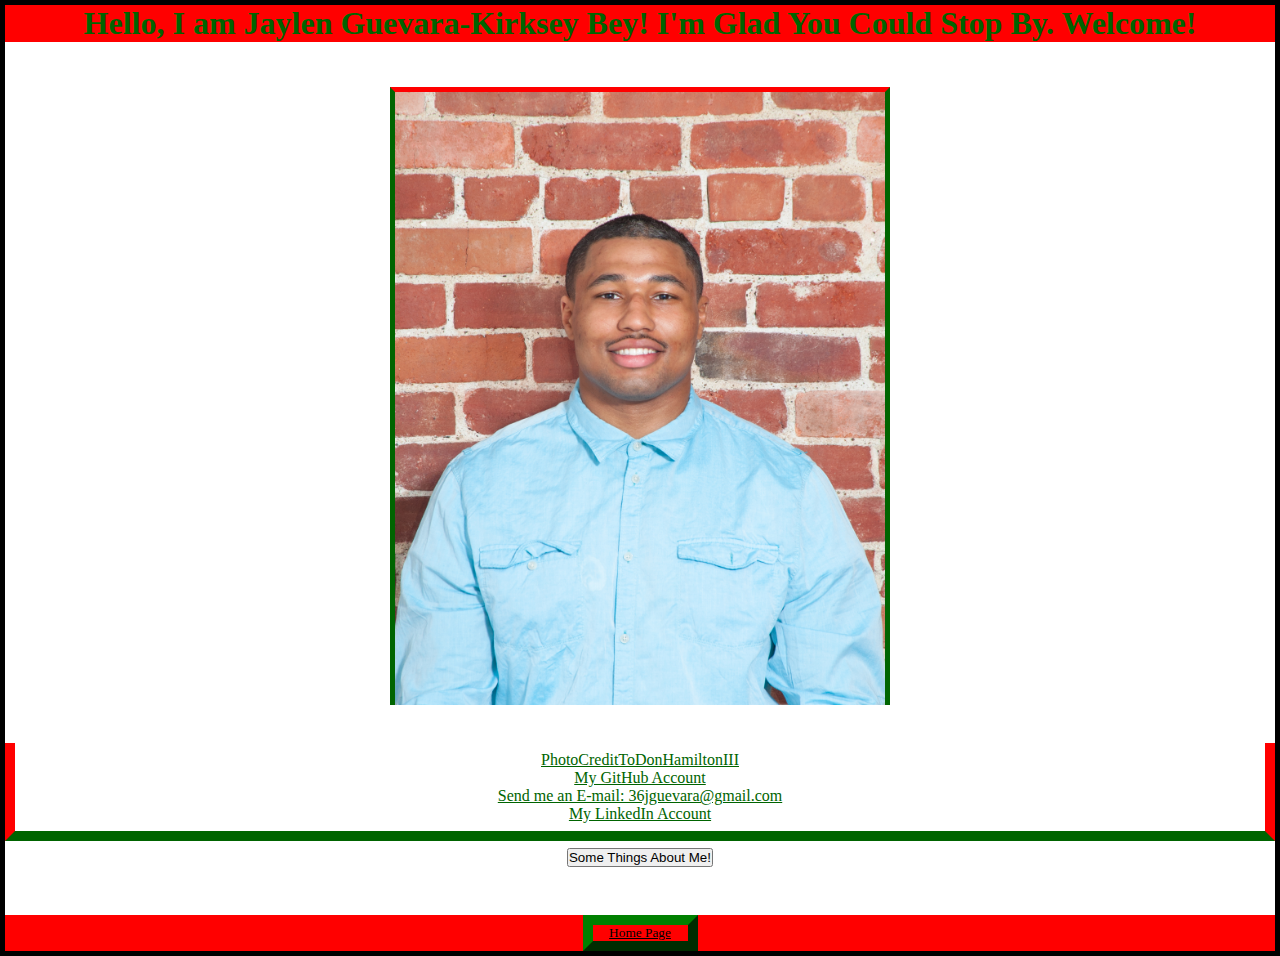
<file: aboutMe.html>
<!DOCTYPE html>
<html>
<head>
<meta charset="UTF-8">
    <meta name="viewport" content="width=device-width, initial-scale=1.0">
    <meta http-equiv="X-UA-Compatible" content="ie=edge">
    <title>Bio+Contact+Skills</title>
    <link rel="stylesheet" href="./src/css/styles.css">
    <link rel="stylesheet" href="./src/css/layouts.css">
</head>
<body>
	<div class="containerForAboutMePage">
		<header>
			<h1 class="aboutMeInfo"> Hello, I am Jaylen Guevara-Kirksey Bey! I'm Glad You Could Stop By. Welcome!</h1>
		</header>
	<figure>
		<img src="./src/images/jaylen-final.jpg" alt="Jaylen being handsome and pro" class="aboutMePhoto">
		
		<figcaption class="proImageCap">
			<ul>
				<li><a href="https://donhamiltoniii.com/" target="_blank"> PhotoCreditToDonHamiltonIII</a></li>
				<li><a href="https://github.com/JG-KB" target="_blank"> My GitHub Account</a></li>
				<li><a href="mailto:36jguevara@gmail.com"> Send me an E-mail: 36jguevara@gmail.com</a></li>
				<li><a href="https://www.linkedin.com/in/jaylen-guevara-kirksey-bey-098135165/" target="_blank"> My LinkedIn Account</a></li>
			</ul>
		</figcaption>
		<div class="showButtonContainer">
			<button id="showButton">Some Things About Me!</button>
			</div>
			<div class="buttonIndexPage">
			<p class ="textBoxP"> I see myself as a creative leader and visionary. I am currently a full-time student at WeCanCodeIT in Columbus, Ohio. I am a graduate of Ohio Dominican University, and also Sandusky High School. I was a member of the football and track and field teams at both schools. I found myself being named captain of the University track team, high school football team and high school track team. I was a mentor to many younger teamates on my college football team. I enjoy learning and building a better version of myself.
				My toolbox for coding includes Java, JavaScript, CSS, HTML, and TDD.</p>
			</div>
	</figure> 
	
	<!-- <main class="aboutMeContent">
	</main> -->
	<!-- <main class="contactLinks">
		<h2> Contact Links</h2>
			<ul>
				<li><a href="https://github.com/JG-KB" target="_blank"> My GitHub Account</a></li>
				<li><a href="https://www.linkedin.com/in/jaylen-guevara-kirksey-bey-098135165/" target="_blank"> My LinkedIn Account</a></li>
				<li><a href="mailto:36jguevara@gmail.com"> 36jguevara@gmail.com</a></li>
			</ul>
	</main> -->


		<footer>
			<small> <a href="index.html">Home Page</a>
			</small>
		</footer>
	</div>
	<script src="./src/js/modal.js"></script>
	<script src="./src/js/collapse.js"></script>
</body>
</html>
</file>
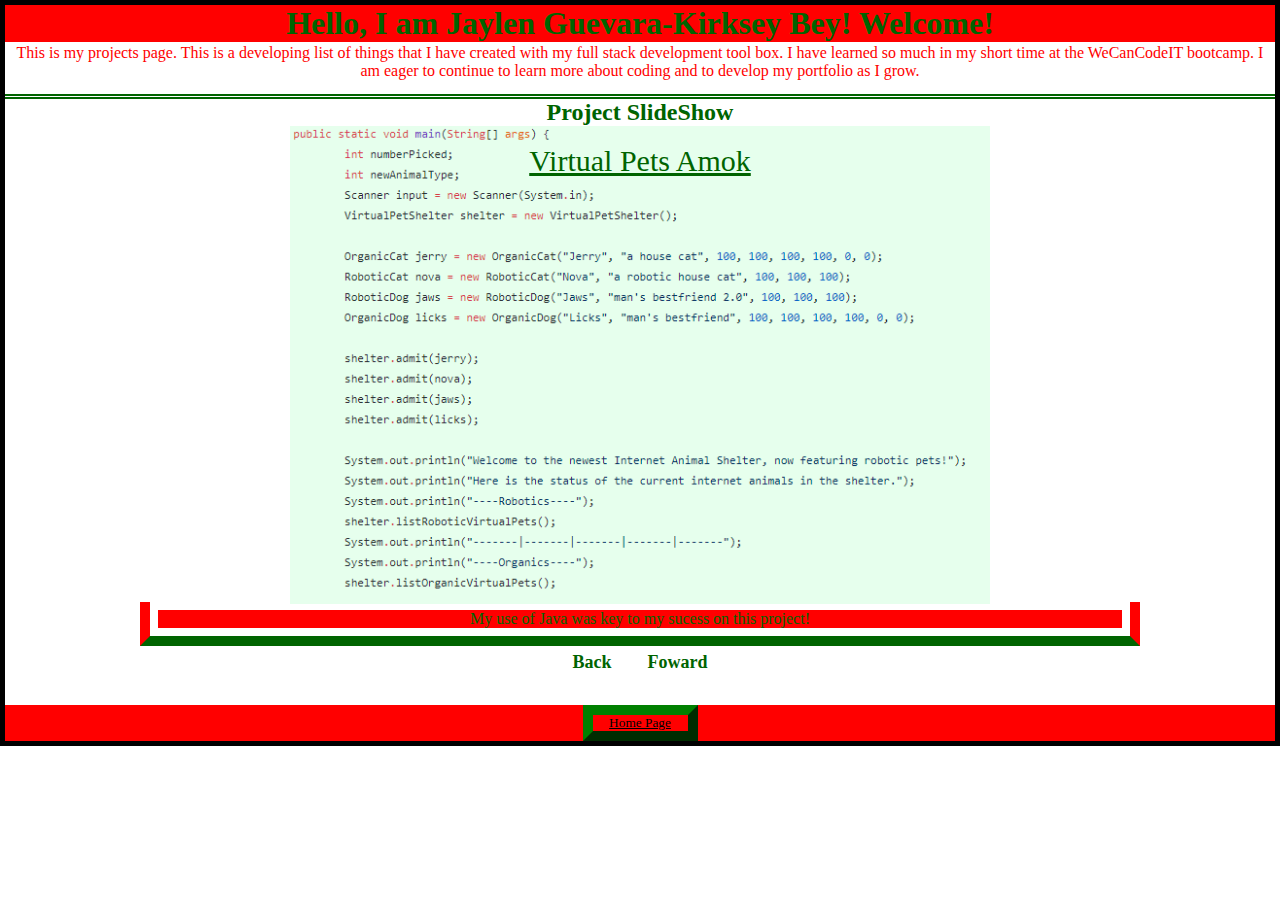
<file: projects.html>
<!DOCTYPE html>
<html>
<head>
<meta charset="UTF-8">
    <meta name="viewport" content="width=device-width, initial-scale=1.0">
    <meta http-equiv="X-UA-Compatible" content="ie=edge">
   	<title>MyProjects</title>
    <link rel="stylesheet" href="./src/css/styles.css">
    <link rel="stylesheet" href="./src/css/layouts.css">
</head>
<body>
	<div class="containerForProjectsPage">
		<header>
			<h1 class="projectsInfo"> Hello, I am Jaylen Guevara-Kirksey Bey! Welcome!</h1>
		</header>
	<main class="projectsContent">
		<p> This is my projects page. This is a developing list of things that I have created with my full stack development tool box. I have learned so much in my short time at the WeCanCodeIT bootcamp. I am eager to continue to learn more about coding and to develop my portfolio as I grow. </p> 
	</main>
	<main class="projectsLink">
		<h2> Project SlideShow</h2>  
				<div class="slidercontainer">  
					<div class="showSlide fade">  
						<img src="./src/images/amok.PNG" alt="code screenshot" class="amokPhoto" />  
						<div class="slideshowContent"><a href="https://github.com/JG-KB/virtual-pet-amok" target="_blank"> Virtual Pets Amok</a></div>  
						<div class="proImageCap" ><p>My use of Java was key to my sucess on this project!</p></div>
					</div>  
					<div class="showSlide fade">  
						<img src="./src/images/reviews.PNG" alt="code screenshot" class="reviewsPhoto"/>  
						<div class="slideshowContent"><a href="https://github.com/JG-KB/reviews" target="_blank"> Website of Reviews </a></div>  
						<div class="proImageCap" ><p>This project was the first time I used HTML and some CSS for a project! I also used Spring and utilized a controller!</p></div>
					</div>  
			  
					<div class="showSlide fade">  
						<img src="./src/images/fTeller.PNG" alt="code screenshot" class="fTellerPhoto"/>  
						<div class="slideshowContent"><a href="https://github.com/JG-KB/fortune-teller" target="_blank"> Fortune Teller</a></div>  
						<div class="proImageCap" ><p>This is my very first project! I used Java and my new found passion for coding to complete this project!</p></div>
					</div>  
					<!-- Navigation arrows -->  
					<a class="left" onclick="nextSlide(-1)">Back</a>  
					<a class="right" onclick="nextSlide(1)">Foward</a>  
				</div>    

			<!-- <ul>
				<li><a href="https://github.com/JG-KB/virtual-pet-amok" target="_blank"> Virtual Pets Amok</a></li>
				<img src="./src/images/amok.PNG" alt="code screenshot" class="amokPhoto">
				<p>My use of Java was key to my sucess on this project!</p>
				<li><a href="https://github.com/JG-KB/reviews" target="_blank"> Website of Reviews </a></li>
				<img src="./src/images/reviews.PNG" alt="code screenshot" class="reviewsPhoto">
				<p>This project was the first time I used HTML and some CSS for a project! I also used Spring and utilized a controller!</p>
				<li><a href="https://github.com/JG-KB/fortune-teller" target="_blank"> Fortune Teller</a></li>
				<img src="./src/images/fTeller.PNG" alt="code screenshot" class="fTellerPhoto">
				<p>This is my very first project! I used Java and my new found passion for coding to complete this project!</p>
			</ul> -->
	</main>

		<footer>
			<small> <a href="index.html">Home Page</a>
			</small>
		</footer>
		<script src="./src/js/slideshow.js"></script>
</body>
</html>
</file>
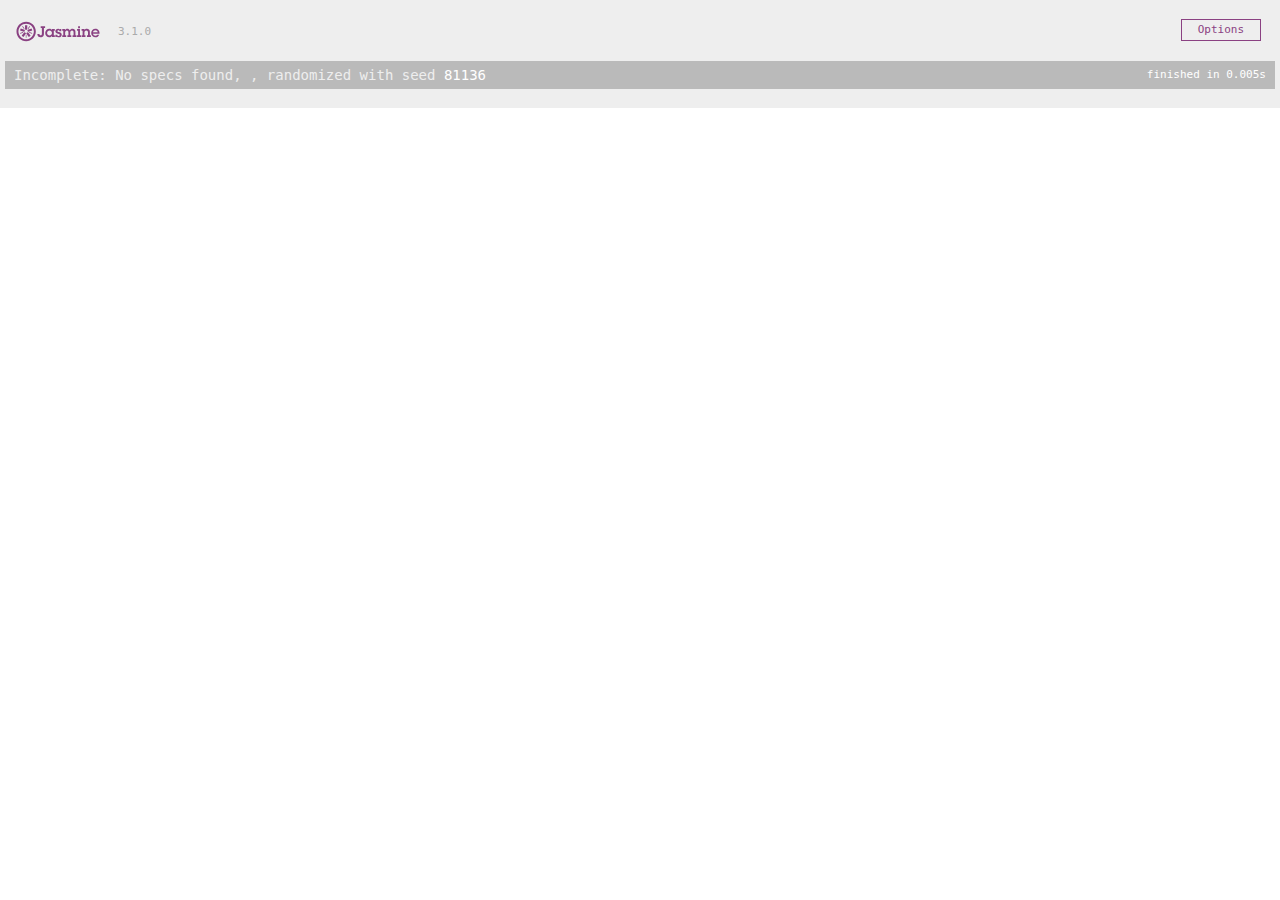
<file: SpecRunner.html>
<!DOCTYPE html>
<html>
<head>
  <meta charset="utf-8">
  <title>Jasmine Spec Runner v3.1.0</title>

  <link rel="shortcut icon" type="image/png" href="lib/jasmine-3.1.0/jasmine_favicon.png">
  <link rel="stylesheet" href="lib/jasmine-3.1.0/jasmine.css">

  <script src="lib/jasmine-3.1.0/jasmine.js"></script>
  <script src="lib/jasmine-3.1.0/jasmine-html.js"></script>
  <script src="lib/jasmine-3.1.0/boot.js"></script>

  <!-- include source files here... -->
  <script src="./src/js/app.js"></script>

  <!-- include spec files here... -->
  <script src="./spec/js/app.spec.js"></script>

</head>

<body>
</body>
</html>
</file>
<file: src/css/styles.css>
a{
	color: darkgreen;
}
.aboutMeContent{
	color: red;
}
.aboutMeInfo {
	color: darkgreen;
}

.aboutMePhoto{
	border-top-style:  solid;
	/* border-bottom-style: solid; */
	border-right-style: solid;
	border-left-style: solid;
	border-top-color:  red;
	border-left-color: darkgreen;
	border-right-color: darkgreen;
	border-bottom-color: red;
	border-width: 5px;
}
blockquote{
	width: 10px;
	font-size: 16px;
	color: darkgreen;

	 
}
.contactLinks{
	border-width: 5px;
	color: darkgreen;
	border-top-style: double;
	border-top-color: darkgreen;
}
.container {
	border-width: 5px;
	border-style: solid;
	border-color: black;
	background-image: url(../images/usaMap.jpg);
}

.containerForAboutMePage{
	border-width: 5px;
	border-style: solid;
	border-color: black;
}

.containerForProjectsPage{
	border-width: 5px;
	border-style: solid;
	border-color: black;
}

.dropDownButton2 {
	 background-color: red;
    color: darkgreen;
    outline-color: black;
    padding: 16px;
    font-size: 16px;
    border: none;
	cursor: pointer;
	border-radius: 50%;
	
}
.dropDownButton2:hover, .dropDownButton2:focus{
	background-color: green;
	color:red;
}
.dropDownContent2 {
	display: none;
    position: relative;
    background-color: red;
    min-width: 160px;
    overflow: auto;
    box-shadow: 0px 8px 16px 0px rgba(0,0,0,0.2);
    z-index: 1;
}
.dropDownContent2 a {
	color: darkgreen;
    padding: 12px 16px;
    text-decoration: none;
    display: block
}
.dropDown2 a:hover{
	background-color: green;
}

footer {
	background-color: red;
}

footer small{
	border-style: outset;
	border-color: green;
	border-width: 10px;
	color: black;
}

footer small a{
	color: black;
}

header {
	background-color: red;
	text-decoration: none;

}

.jaylenCoding{
	text-transform: inherit;
    word-break: break-word;
    
    background-color: red;
    color:darkgreen;
	font-size: 45px;
	border-style: groove;
	border-right-color: darkgreen;
	border-left-color: darkgreen;
	border-bottom-color: red;
	border-top-color: red;
	border-width: 5px;
}

.keywords{
	color: darkgreen;
	text-align: center;
}


.textBoxP  {
	width: 200px;
	display: none;
	
	
	
  }
  
  .textBoxP.open   {
	display: block;
	
  }
  

.projectsLink p {
	color:darkgreen;
	background-color: red;
}



.proImageCap{
	border-left-style: outset;
	border-right-style: inset;
	/* border-top-style: outset;  */
	border-bottom-style: inset;
	border-left-color: red;
	border-right-color: red;
	border-top-color: darkgreen;
	border-bottom-color: darkgreen;
	border-width: 10px;
}
.proImageCap > ul {
	list-style-type: none ;
}

.projectsLink{
	border-width: 5px;
	color: darkgreen;
	border-top-style: double;
	border-top-color: darkgreen;
}


.projectsContent{
	color: red;
}
.projectsInfo {
	color: darkgreen;
}


textarea{
    font-family: 'Courier New', Courier, monospace;
    font-size: 116px;
    line-height: 1.25;
    background-color: blue;
    color: whitesmoke;
    position: fixed;
    top: 0;
    left: 0;
    width: 100%;
    height: 100%;
	opacity: 0;
	
    
}

body.modal-open {
  overflow: hidden;
}

#modal-screen {
  display: none;
  position: fixed;
  width: 100vw;
  height: 100vh;
  background: #333;
  opacity: 0.7;
  top: 0;
  left: 0;

  justify-content: center;
  align-items: center;
}

body.modal-open #modal-screen {
  display: flex;
}

.modalYoutubeLink {
	color: red;
}

#modal-box {
  color: gold;
  background: darkgreen;
  border: 2px solid red;

  min-width: 300px;
  max-width: 500px;
  width: 80vw;

  border-radius: 5px;
  padding: 1rem;
  box-shadow: 0 0 15px 5px black;
  
}

#modal-box header {
	
display: flex;
justify-content: space-between;
margin-bottom: 1rem;
}

.textBoxP {
	color: darkgreen;
	border-style: groove;
	border-color: red;
}
</file>
<file: src/css/layouts.css>
* {
	box-sizing: border-box;
	margin: 0;
	padding: 0;
	cursor: default;
}
.aboutMeContent{
	text-align: center;
	bottom: 0.4rem;
	padding: 0.5rem;
	position: relative;
	width: 100%;
	color: red;
}

.aboutMePhoto {
	margin-right: auto;
	margin-left: auto;
	position: center;
	width: 100%;
	max-width: 500px;
	display: block;
	margin-top: 5vh;
	margin-bottom: 5vh;
}

.aboutMeInfo {
	text-align: center;
	color: darkgreen;
}



.allSeeingEye {
	position: top;
	margin: 0px auto;
	text-align: center;
	max-width: 115px;
}


.amokPhoto{
	position: center;
	width: 100%;
	max-width: 700px;
}

.buttonIndexPage {
		text-align: center;
		bottom: 0.4rem;
		padding: 0.5rem;
		position: relative;
		width: 100%;
		justify-content: center;
		display: flex;
	
}

blockquote {
	text-align: center;
	bottom: 0.4rem;
	padding: 0.5rem;
	position: relative;
	width: 100%;
}

.dropDown2 {
	position: relative;
	z-index: 1;
   display: inline-block;
}

footer small {
	margin: 0px auto;
	display: block;
	margin-top: 2rem;
	text-align: center;
	max-width: 115px;
}

.fTellerPhoto{
	position: center;
	width: 100%;
	max-width: 700px;
}

.headerForQuote{
	text-align: center;
	color: darkgreen;
	bottom: 0.4rem;
	padding: 0.5rem;
	position: relative;
	width: 100%;
}

header.indexPageHeader{
	display:grid;
	grid-template-columns: 200px auto 300px auto 200px;	
}
header.indexPageHeader > div{
	grid-column: 1/2;
	max-width: 200px;
	text-align: center;
}
header.indexPageHeader > figure {
	text-align: center;
	grid-column: 3/4;
}
header.indexPageHeader > nav {
	grid-column: 5/6;
	text-align: right;
}

.headerImageCap {
	text-align: center;
	color: darkgreen;
	bottom: 0.4rem;
	padding: 0.5rem;
	position: relative;
	width: 100%;

	}


.heroImageCap{
	text-align: center;
	color: darkgreen;
	bottom: 0.4rem;
	padding: 0.5rem;
	position: relative;
	width: 100%;

}
.container{
	min-height: 100vh;
	position: relative;
	padding-bottom: 120px;
}

footer.footerForIndexPage {
	position: absolute;
	bottom: 0;
	width: 100%;
}
.jaylenCoding{
	margin-right: auto;
	margin-left: auto;
	position: center;
	width: 100%;
	max-width: 500px;
	display: block;
	margin-top: 5vh;
	margin-bottom: 5vh;
}



.navMenuPhoto {
	max-width: 115px;
	border-radius: 50%;
}
.proImageCap{
	text-align: center;
	bottom: 0.4rem;
	padding: 0.5rem;
	position: relative;
	width: 100%;
}


.projectsContent{
	text-align: center;
	bottom: 0.4rem;
	padding: 0.5rem;
	position: relative;
	width: 100%;
	color: red;
}
.projectsInfo {
	text-align: center;
	color: darkgreen;
}
.projectsLink{
	position: center;
	text-align: center;
	margin: 0;
	background: white;

}

.reviewsPhoto{
	position: center;
	width: 100%;
	max-width: 700px;
}
.showButtonContainer{
	text-align: center;
}

.show2{
	display: block;
}
.showSlide {  
	display: none  
}  
	.showSlide img {  
		width: 100%;  
	}  
.slidercontainer {  
	max-width: 1000px;  
	position: relative;  
	margin: auto;  
}  
.left, .right {  
	cursor: pointer;  
	position: relative;  
	top: 50%;  
	width: auto;  
	padding: 16px;  
	margin-top: -22px;  
	color:darkgreen;  
	font-weight: bold;  
	font-size: 18px;  
	transition: 0.6s ease;  
	border-radius: 0 3px 3px 0;  
}  
.right {  
	right: 0;  
	border-radius: 3px 0 0 3px;  
}  
	.left:hover, .right:hover {  
		background-color: red;  
	}  
.slideshowContent {  
	color: #eff5d4;  
	font-size: 30px;  
	padding: 8px 12px;  
	position: absolute;  
	top: 10px;  
	width: 100%;  
	text-align: center;  
}  
.active {  
	background-color: darkgreen;  
}  

.fade {  
	-webkit-animation-name: fade;  
	-webkit-animation-duration: 1.5s;  
	animation-name: fade;  
	animation-duration: 1.5s;  
}  
@-webkit-keyframes fade {  
	from {  
		opacity: .4  
	}  
	to {  
		opacity: 1  
	}  
}  

@keyframes fade {  
	from {  
		opacity: .4  
	}  
	to {  
		opacity: 1  
	}  
}
</file>
<file: lib/jasmine-3.1.0/jasmine.css>
body { overflow-y: scroll; }

.jasmine_html-reporter { background-color: #eee; padding: 5px; margin: -8px; font-size: 11px; font-family: Monaco, "Lucida Console", monospace; line-height: 14px; color: #333; }
.jasmine_html-reporter a { text-decoration: none; }
.jasmine_html-reporter a:hover { text-decoration: underline; }
.jasmine_html-reporter p, .jasmine_html-reporter h1, .jasmine_html-reporter h2, .jasmine_html-reporter h3, .jasmine_html-reporter h4, .jasmine_html-reporter h5, .jasmine_html-reporter h6 { margin: 0; line-height: 14px; }
.jasmine_html-reporter .jasmine-banner, .jasmine_html-reporter .jasmine-symbol-summary, .jasmine_html-reporter .jasmine-summary, .jasmine_html-reporter .jasmine-result-message, .jasmine_html-reporter .jasmine-spec .jasmine-description, .jasmine_html-reporter .jasmine-spec-detail .jasmine-description, .jasmine_html-reporter .jasmine-alert .jasmine-bar, .jasmine_html-reporter .jasmine-stack-trace { padding-left: 9px; padding-right: 9px; }
.jasmine_html-reporter .jasmine-banner { position: relative; }
.jasmine_html-reporter .jasmine-banner .jasmine-title { background: url('[data-uri]') no-repeat; background: url('[data-uri]') no-repeat, none; -moz-background-size: 100%; -o-background-size: 100%; -webkit-background-size: 100%; background-size: 100%; display: block; float: left; width: 90px; height: 25px; }
.jasmine_html-reporter .jasmine-banner .jasmine-version { margin-left: 14px; position: relative; top: 6px; }
.jasmine_html-reporter #jasmine_content { position: fixed; right: 100%; }
.jasmine_html-reporter .jasmine-version { color: #aaa; }
.jasmine_html-reporter .jasmine-banner { margin-top: 14px; }
.jasmine_html-reporter .jasmine-duration { color: #fff; float: right; line-height: 28px; padding-right: 9px; }
.jasmine_html-reporter .jasmine-symbol-summary { overflow: hidden; *zoom: 1; margin: 14px 0; }
.jasmine_html-reporter .jasmine-symbol-summary li { display: inline-block; height: 10px; width: 14px; font-size: 16px; }
.jasmine_html-reporter .jasmine-symbol-summary li.jasmine-passed { font-size: 14px; }
.jasmine_html-reporter .jasmine-symbol-summary li.jasmine-passed:before { color: #007069; content: "\02022"; }
.jasmine_html-reporter .jasmine-symbol-summary li.jasmine-failed { line-height: 9px; }
.jasmine_html-reporter .jasmine-symbol-summary li.jasmine-failed:before { color: #ca3a11; content: "\d7"; font-weight: bold; margin-left: -1px; }
.jasmine_html-reporter .jasmine-symbol-summary li.jasmine-excluded { font-size: 14px; }
.jasmine_html-reporter .jasmine-symbol-summary li.jasmine-excluded:before { color: #bababa; content: "\02022"; }
.jasmine_html-reporter .jasmine-symbol-summary li.jasmine-pending { line-height: 17px; }
.jasmine_html-reporter .jasmine-symbol-summary li.jasmine-pending:before { color: #ba9d37; content: "*"; }
.jasmine_html-reporter .jasmine-symbol-summary li.jasmine-empty { font-size: 14px; }
.jasmine_html-reporter .jasmine-symbol-summary li.jasmine-empty:before { color: #ba9d37; content: "\02022"; }
.jasmine_html-reporter .jasmine-run-options { float: right; margin-right: 5px; border: 1px solid #8a4182; color: #8a4182; position: relative; line-height: 20px; }
.jasmine_html-reporter .jasmine-run-options .jasmine-trigger { cursor: pointer; padding: 8px 16px; }
.jasmine_html-reporter .jasmine-run-options .jasmine-payload { position: absolute; display: none; right: -1px; border: 1px solid #8a4182; background-color: #eee; white-space: nowrap; padding: 4px 8px; }
.jasmine_html-reporter .jasmine-run-options .jasmine-payload.jasmine-open { display: block; }
.jasmine_html-reporter .jasmine-bar { line-height: 28px; font-size: 14px; display: block; color: #eee; }
.jasmine_html-reporter .jasmine-bar.jasmine-failed, .jasmine_html-reporter .jasmine-bar.jasmine-errored { background-color: #ca3a11; border-bottom: 1px solid #eee; }
.jasmine_html-reporter .jasmine-bar.jasmine-passed { background-color: #007069; }
.jasmine_html-reporter .jasmine-bar.jasmine-incomplete { background-color: #bababa; }
.jasmine_html-reporter .jasmine-bar.jasmine-skipped { background-color: #bababa; }
.jasmine_html-reporter .jasmine-bar.jasmine-warning { background-color: #ba9d37; color: #333; }
.jasmine_html-reporter .jasmine-bar.jasmine-menu { background-color: #fff; color: #aaa; }
.jasmine_html-reporter .jasmine-bar.jasmine-menu a { color: #333; }
.jasmine_html-reporter .jasmine-bar a { color: white; }
.jasmine_html-reporter.jasmine-spec-list .jasmine-bar.jasmine-menu.jasmine-failure-list, .jasmine_html-reporter.jasmine-spec-list .jasmine-results .jasmine-failures { display: none; }
.jasmine_html-reporter.jasmine-failure-list .jasmine-bar.jasmine-menu.jasmine-spec-list, .jasmine_html-reporter.jasmine-failure-list .jasmine-summary { display: none; }
.jasmine_html-reporter .jasmine-results { margin-top: 14px; }
.jasmine_html-reporter .jasmine-summary { margin-top: 14px; }
.jasmine_html-reporter .jasmine-summary ul { list-style-type: none; margin-left: 14px; padding-top: 0; padding-left: 0; }
.jasmine_html-reporter .jasmine-summary ul.jasmine-suite { margin-top: 7px; margin-bottom: 7px; }
.jasmine_html-reporter .jasmine-summary li.jasmine-passed a { color: #007069; }
.jasmine_html-reporter .jasmine-summary li.jasmine-failed a { color: #ca3a11; }
.jasmine_html-reporter .jasmine-summary li.jasmine-empty a { color: #ba9d37; }
.jasmine_html-reporter .jasmine-summary li.jasmine-pending a { color: #ba9d37; }
.jasmine_html-reporter .jasmine-summary li.jasmine-excluded a { color: #bababa; }
.jasmine_html-reporter .jasmine-description + .jasmine-suite { margin-top: 0; }
.jasmine_html-reporter .jasmine-suite { margin-top: 14px; }
.jasmine_html-reporter .jasmine-suite a { color: #333; }
.jasmine_html-reporter .jasmine-failures .jasmine-spec-detail { margin-bottom: 28px; }
.jasmine_html-reporter .jasmine-failures .jasmine-spec-detail .jasmine-description { background-color: #ca3a11; color: white; }
.jasmine_html-reporter .jasmine-failures .jasmine-spec-detail .jasmine-description a { color: white; }
.jasmine_html-reporter .jasmine-result-message { padding-top: 14px; color: #333; white-space: pre; }
.jasmine_html-reporter .jasmine-result-message span.jasmine-result { display: block; }
.jasmine_html-reporter .jasmine-stack-trace { margin: 5px 0 0 0; max-height: 224px; overflow: auto; line-height: 18px; color: #666; border: 1px solid #ddd; background: white; white-space: pre; }
</file>
